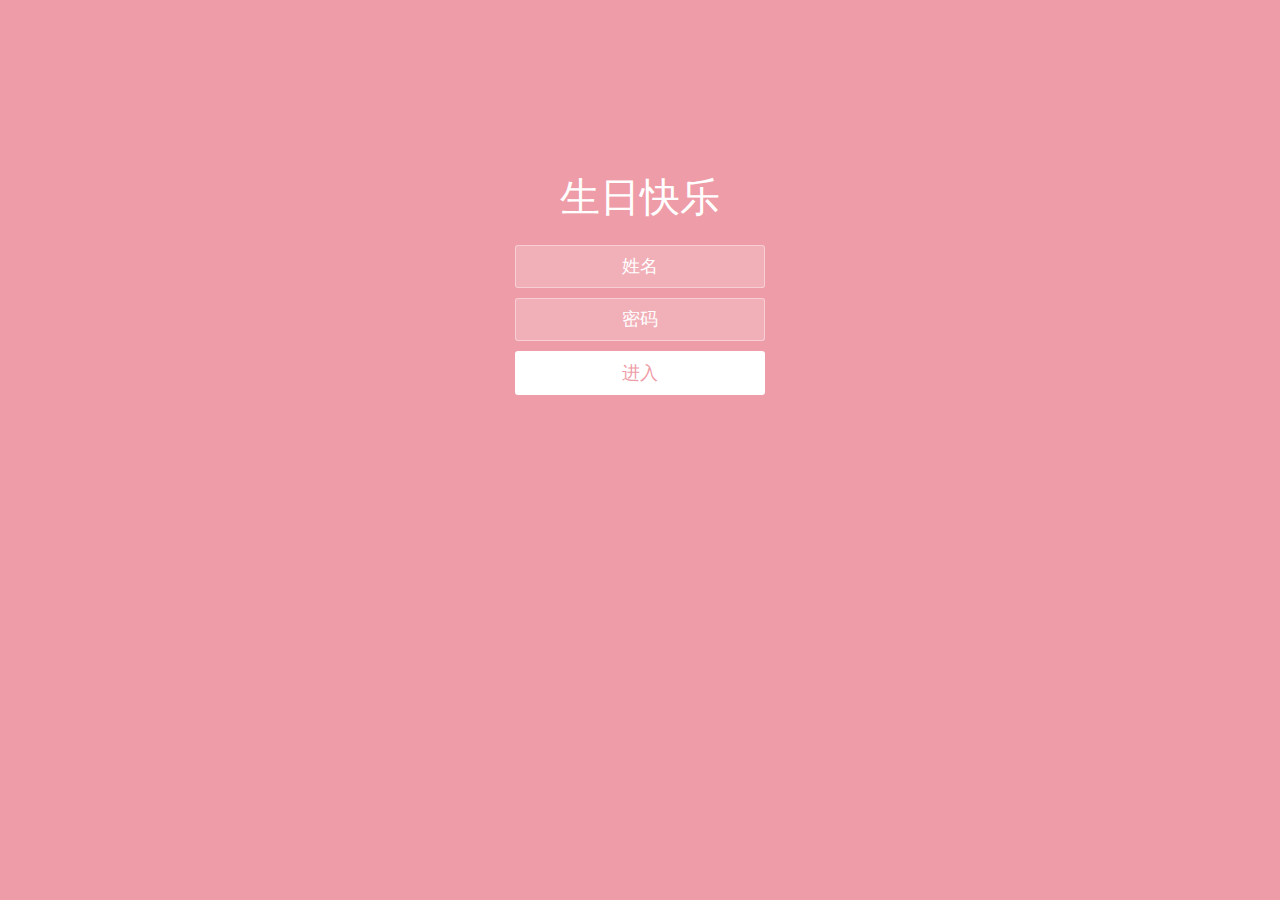
<file: index.html>
<!doctype html>
<html lang="zh">
<head>
<meta charset="UTF-8">
<meta http-equiv="X-UA-Compatible" content="IE=edge,chrome=1"> 
<meta name="viewport" content="width=device-width, initial-scale=1.0">
<title>Happy Birthday</title>
<link rel="stylesheet" type="text/css" href="css/styles.css">
</head>
<body>
<div class="htmleaf-container">
	<div class="wrapper">
		<div class="container">
			<h1>生日快乐</h1>
			
			<form class="form">
				<input id="userName" name="userName" type="text" placeholder="姓名">
				<input id="pwd" name="pwd" type="password" placeholder="密码">
				<button type="submit" id="login-button">进入</button>
			</form>
		</div>
		
		<ul class="bg-bubbles">
			<li></li>
			<li></li>
			<li></li>
			<li></li>
			<li></li>
			<li></li>
			<li></li>
			<li></li>
			<li></li>
			<li></li>
		</ul>
	</div>
</div>

<script src="js/jquery-2.1.1.min.js" type="text/javascript"></script>
<script src="js/jquery-1.8.4.min.js" type="text/javascript"></script>
<a href="https://beian.miit.gov.cn/" target="_blank">京ICP备20012399号-2</a>

</body>
</html>
</file>
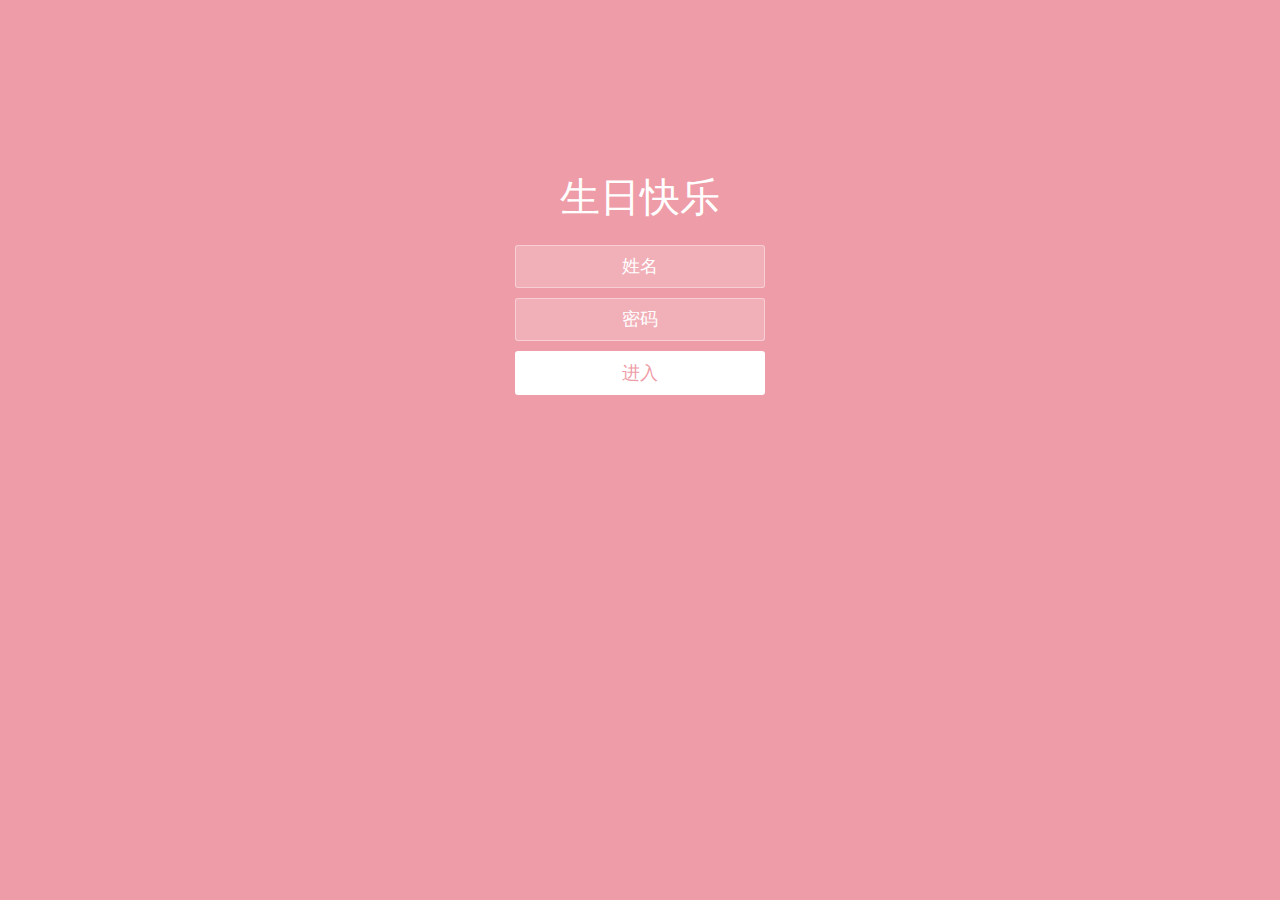
<file: love/index.html>
<!doctype html>
<html lang="zh">
<head>
<meta charset="UTF-8">
<meta http-equiv="X-UA-Compatible" content="IE=edge,chrome=1"> 
<meta name="viewport" content="width=device-width, initial-scale=1.0">
<title>Happy Birthday</title>
<link rel="stylesheet" type="text/css" href="css/styles.css">
</head>
<body>
<div class="htmleaf-container">
	<div class="wrapper">
		<div class="container">
			<h1>生日快乐</h1>
			
			<form class="form">
				<input id="userName" name="userName" type="text" placeholder="姓名">
				<input id="pwd" name="pwd" type="password" placeholder="密码">
				<button type="submit" id="login-button">进入</button>
			</form>
		</div>
		
		<ul class="bg-bubbles">
			<li></li>
			<li></li>
			<li></li>
			<li></li>
			<li></li>
			<li></li>
			<li></li>
			<li></li>
			<li></li>
			<li></li>
		</ul>
	</div>
</div>

<script src="js/jquery-2.1.1.min.js" type="text/javascript"></script>
<script src="js/jquery-1.8.4.min.js" type="text/javascript"></script>

</body>
</html>
</file>
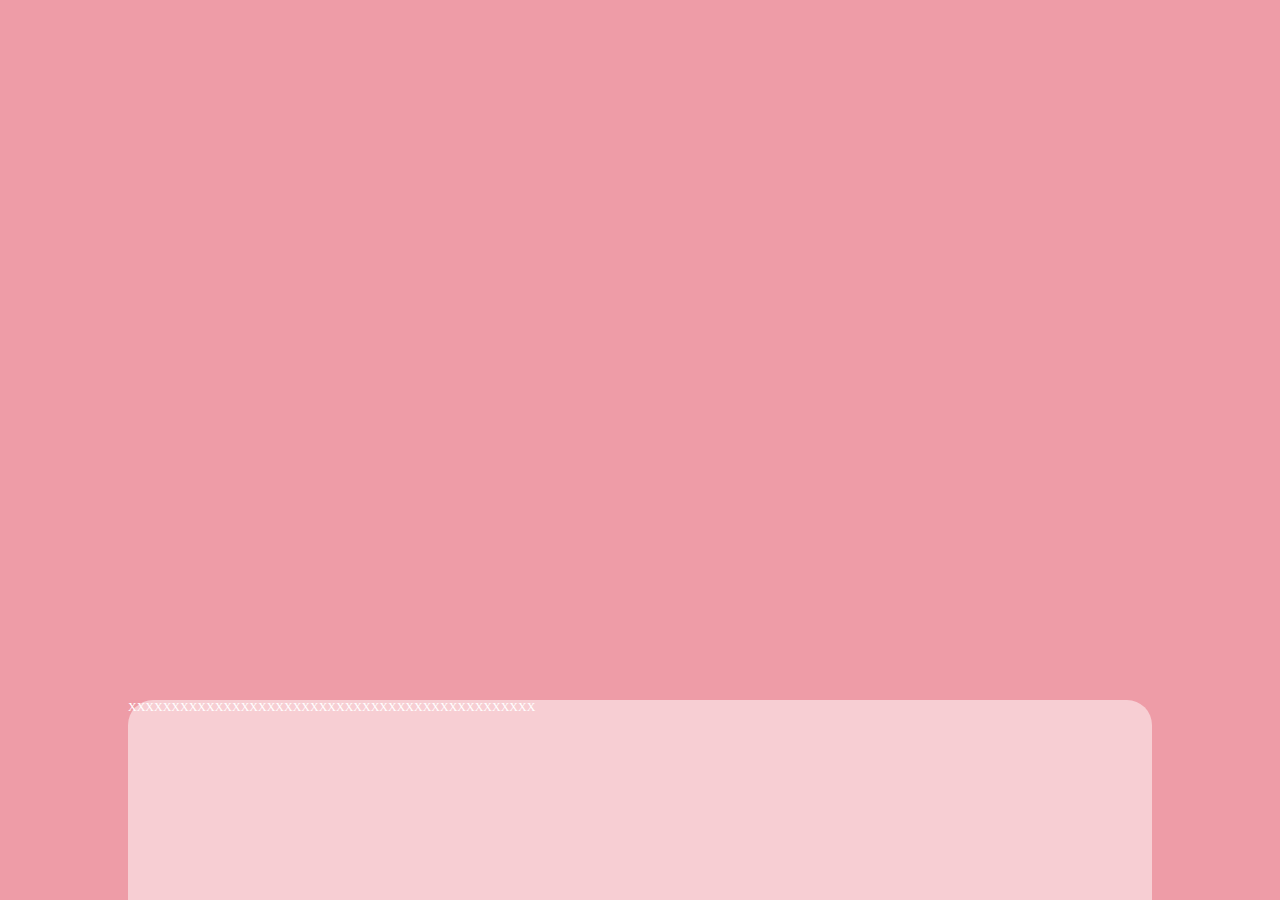
<file: love/Memories3.html>
<!doctype html>
<html lang="zh">
<head>
<meta charset="UTF-8">
<meta http-equiv="X-UA-Compatible" content="IE=edge,chrome=1"> 

<title>Happy Birthday</title>
 	
<link rel="stylesheet" type="text/css" href="css/styles.css">

	<link href="css/default3.css" type="text/css" rel="stylesheet">
	<script type="text/javascript" src="js/jquery.js"></script>
	<script type="text/javascript" src="js/garden.js"></script>
    <script type="text/javascript" src="js/functions.js"></script>
</head>
<body>

	<div class="wrapper">

		<div class="fkzhj">	
		<div id="content">
			
			<div id="loveHeart">
				<canvas id="garden"></canvas>
				<div id="words">
					<div id="messages">
						Minyue, I have fallen in love with you for
						<div id="elapseClock"></div>
					</div>
					<div id="loveu">
						Love u forever and ever.<br/>
						<div class="signature">- hackerzhou</div>
					</div>
				</div>
			</div>
		</div>


		<div class="ly-box01">
		  <div class="fkzhj">
		  <p> XXXXXXXXXXXXXXXXXXXXXXXXXXXXXXXXXXXXXXXXXXXXXXX</p>
		  </div>
		</div>
		
		<ul class="bg-bubbles">
			<li></li>
			<li></li>
			<li></li>
			<li></li>
			<li></li>
			<li></li>
			<li></li>
			<li></li>
			<li></li>
			<li></li>
		</ul>
	</div>
</div>
 <audio src="music/1.mp3" autoplay="autoplay" loop="loop">
		<script type="text/javascript">
		var offsetX = $("#loveHeart").width() / 2;
		var offsetY = $("#loveHeart").height() / 2 - 55;
		var together = new Date();
		together.setFullYear(2016, 8, 2);
		together.setHours(22);
		together.setMinutes(0);
		together.setSeconds(0);
		together.setMilliseconds(0);
		
		if (!document.createElement('canvas').getContext) {
			var msg = document.createElement("div");
			msg.id = "errorMsg";
			msg.innerHTML = "Your browser doesn't support HTML5!<br/>Recommend use Chrome 14+/IE 9+/Firefox 7+/Safari 4+"; 
			document.body.appendChild(msg);
			$("#code").css("display", "none")
			$("#copyright").css("position", "absolute");
			$("#copyright").css("bottom", "10px");
		    document.execCommand("stop");
		} else {
			setTimeout(function () {
				startHeartAnimation();
			}, 5000);

			timeElapse(together);
			setInterval(function () {
				timeElapse(together);
			}, 500);

			adjustCodePosition();
			$("#code").typewriter();
		}</script>
<script src="js/jquery-2.1.1.min.js" type="text/javascript"></script>
<script src="js/jquery-1.8.4.min.js" type="text/javascript"></script>

</body>
</html>
</file>
<file: css/styles.css>
* {
  box-sizing: border-box;
  margin: 0;
  padding: 0;
  font-weight: 300;
}
body {
  font-family:"Microsoft YaHei";
  color: white;
  font-weight: 300;
}
body ::-webkit-input-placeholder {
  /* WebKit browsers */
  font-family:"Microsoft YaHei";
  color: white;
  font-weight: 300;
}
body :-moz-placeholder {
  /* Mozilla Firefox 4 to 18 */
  font-family:"Microsoft YaHei";
  color: white;
  opacity: 1;
  font-weight: 300;
}
body ::-moz-placeholder {
  /* Mozilla Firefox 19+ */
  font-family:"Microsoft YaHei";
  color: white;
  opacity: 1;
  font-weight: 300;
}
body :-ms-input-placeholder {
  /* Internet Explorer 10+ */
  font-family:"Microsoft YaHei";
  color: white;
  font-weight: 300;
}
.wrapper {
  background: #ee9ca7;
  background: -webkit-linear-gradient(top left, #ee9ca7 0%, #ee9ca7 100%);
  background: linear-gradient(to bottom right, #ee9ca7 0%, #ee9ca7 100%);
  background-color:rgba(255,255,255,0.9);
  position: absolute;
  top:0;
  left: 0;
  width: 100%;
  height: 100%;
  overflow: hidden;

}

.wrapper.form-success .container h1 {
  -webkit-transform: translateY(85px);
      -ms-transform: translateY(85px);
          transform: translateY(85px);
}
.container {
  max-width: 600px;
  margin: 0 auto;
  margin-top: 7%;
  padding: 80px 0;
  height: 400px;
  text-align: center;
}
.container h1 {
  font-size: 40px;
  -webkit-transition-duration: 1s;
          transition-duration: 1s;
  -webkit-transition-timing-function: ease-in-put;
          transition-timing-function: ease-in-put;
  font-weight: 200;
}
form {
  padding: 20px 0;
  position: relative;
  z-index: 2;
}
form input {
  -webkit-appearance: none;
     -moz-appearance: none;
          appearance: none;
  outline: 0;
  border: 1px solid rgba(255, 255, 255, 0.4);
  background-color: rgba(255, 255, 255, 0.2);
  width: 250px;
  border-radius: 3px;
  padding: 10px 15px;
  margin: 0 auto 10px auto;
  display: block;
  text-align: center;
  font-family: "Microsoft YaHei";
  font-size: 18px;
  color: white;
  -webkit-transition-duration: 0.25s;
          transition-duration: 0.25s;
  font-weight: 300;
}
form input:hover {
  background-color: rgba(255, 255, 255, 0.4);
}
form input:focus {
  background-color: white;
  width: 300px;
  color: #ee9ca7;
}
form button {
  -webkit-appearance: none;
     -moz-appearance: none;
          appearance: none;
  outline: 0;
  background-color: white;
  font-family: "Microsoft YaHei";
  border: 0;
  padding: 10px 15px;
  color: #ee9ca7;
  border-radius: 3px;
  width: 250px;
  cursor: pointer;
  font-size: 18px;
  -webkit-transition-duration: 0.25s;
          transition-duration: 0.25s;
}
form button:hover {
  background-color: #f5f7f9;
}
.bg-bubbles {
  position: absolute;
  top: 0;
  left: 0;
  width: 100%;
  height: 100%;
  z-index: 1;
}
.bg-bubbles li {
  position: absolute;
  list-style: none;
  display: block;
  width: 40px;
  height: 40px;
  background-color: rgba(255, 255, 255, 0.15);
  bottom: -160px;
  -webkit-animation: square 30s infinite;
  animation: square 30s infinite;
  -webkit-transition-timing-function: linear;
  transition-timing-function: linear;
}
.bg-bubbles li:nth-child(1) {
  left: 10%;
}
.bg-bubbles li:nth-child(2) {
  left: 20%;
  width: 80px;
  height: 80px;
  -webkit-animation-delay: 2s;
          animation-delay: 2s;
  -webkit-animation-duration: 17s;
          animation-duration: 17s;
}
.bg-bubbles li:nth-child(3) {
  left: 25%;
  -webkit-animation-delay: 4s;
          animation-delay: 4s;
}
.bg-bubbles li:nth-child(4) {
  left: 40%;
  width: 60px;
  height: 60px;
  -webkit-animation-duration: 22s;
          animation-duration: 22s;
  background-color: rgba(255, 255, 255, 0.25);
}
.bg-bubbles li:nth-child(5) {
  left: 70%;
}
.bg-bubbles li:nth-child(6) {
  left: 80%;
  width: 120px;
  height: 120px;
  -webkit-animation-delay: 3s;
          animation-delay: 3s;
  background-color: rgba(255, 255, 255, 0.2);
}
.bg-bubbles li:nth-child(7) {
  left: 32%;
  width: 160px;
  height: 160px;
  -webkit-animation-delay: 7s;
          animation-delay: 7s;
}
.bg-bubbles li:nth-child(8) {
  left: 55%;
  width: 20px;
  height: 20px;
  -webkit-animation-delay: 15s;
          animation-delay: 15s;
  -webkit-animation-duration: 40s;
          animation-duration: 40s;
}
.bg-bubbles li:nth-child(9) {
  left: 25%;
  width: 10px;
  height: 10px;
  -webkit-animation-delay: 2s;
          animation-delay: 2s;
  -webkit-animation-duration: 40s;
          animation-duration: 40s;
  background-color: rgba(255, 255, 255, 0.3);
}
.bg-bubbles li:nth-child(10) {
  left: 90%;
  width: 160px;
  height: 160px;
  -webkit-animation-delay: 11s;
          animation-delay: 11s;
}
@-webkit-keyframes square {
  0% {
    -webkit-transform: translateY(0);
            transform: translateY(0);
  }
  100% {
    -webkit-transform: translateY(-900px) rotate(600deg);
            transform: translateY(-900px) rotate(600deg);
  }
}
@keyframes square {
  0% {
    -webkit-transform: translateY(0);
            transform: translateY(0);
  }
  100% {
    -webkit-transform: translateY(-900px) rotate(600deg);
            transform: translateY(-900px) rotate(600deg);
  }
}





.happy {
	position:absolute;
 width:206px;	left:50%;
margin-left:-103px;	top:49%;

margin-top:60px;	opacity: 1;
	animation: happybirthdays 10s;
	animation-delay: 0s;
}
@keyframes happybirthdays {
	0% {
		position:absolute;
		top:45%;
		opacity: 0;
	}
	70% {
		position:absolute;
		top:45%;
		opacity: 0;
	}
	100% {
		position:absolute;
		top:49%;
		opacity: 1;
	}
}
@-webkit-keyframes happybirthdays {
	0% {
		position:absolute;
		top:45%;
		opacity: 0;
	}
	70% {
		position:absolute;
		top:45%;
		opacity: 0;
	}
	100% {
		position:absolute;
		top:49%;
		opacity: 1;
	}
}


.button-style1 ,.button-style2{
	position:absolute;
	top:70%;
	opacity:1;
	z-index:100;
}
.button-style1 {
	position:absolute;
	left:20%;
margin-left:-50px;
	animation:btn1 15s;
}
.button-style2 {
	position:absolute;
	right:20%;
margin-right:-50px;
	animation:btn2 15s;
}
@keyframes btn1 {
	0% {
		opacity:0;
		left:40%;
	}
	70% {
		opacity:0;
		left:40%;
	}
	100% {
		opacity:1;
		left:20%;
	}
}
@-webkit-keyframes btn1 {
	0% {
		opacity:0;
		left:40%;
	}
	70% {
		opacity:0;
		left:40%;
	}
	100% {
		opacity:1;
		left:20%;
	}
}
@keyframes btn2 {
	0% {
		opacity:0;
		right:40%;
	}
	70% {
		opacity:0;
		right:40%;
	}
	100% {
		opacity:1;
		right:20%;
	}
}
@-webkit-keyframes btn2 {
	0% {
		opacity:0;
		right:40%;
	}
	70% {
		opacity:0;
		right:40%;
	}
	100% {
		opacity:1;
		right:20%;
	}
}


.lk1,.lk2 {
	text-decoration:none;
	font-family: Microsoft YaHei;
	color:#fff;
	transition:all 0.5s;
}
.link1,.link2 {
	width:120px;
	height:55px;
	border:2px solid #fff;
	-webkit-border:1px solid #fff;
	border-radius:30px;
	font-size: 23px;
	text-align:center;
	background: #ee9ca7;
	transition:all 0.8s;
}
.link2 {
	cursor:not-allowed;
}
.bt1,.bt2 {
	position:relative;
	top:22%;
	vertical-align:middle;
}

a.lk1:hover {
	color:#ee9ca7;
	transition:all 0.5s;
}
.link1:hover {
	background-color:#fff;
	background-color:rgba(255,255,255,0,2);
	border:2px solid #BBB;
	transition:all 0.8s;
}
a.lk2:hover {
	color:#ee9ca7;
	transition:all 0.5s;
}
.link2:hover {
	background-color:#fff;
	background-color:rgba(255,255,255,0,2);
	border:2px solid #BBB;
	transition:all 0.8s;
}


.text {
  color: #8b6a60;
  font-family: 'Lato', sans-serif;
  font-weight: 300;
  font-style: italic;
  text-align: center;
}
.text h1 {
  font-size: 1.4em;
}
</file>
<file: love/css/styles.css>
* {
  box-sizing: border-box;
  margin: 0;
  padding: 0;
  font-weight: 300;
}
body {
  font-family:"Microsoft YaHei";
  color: white;
  font-weight: 300;
}
body ::-webkit-input-placeholder {
  /* WebKit browsers */
  font-family:"Microsoft YaHei";
  color: white;
  font-weight: 300;
}
body :-moz-placeholder {
  /* Mozilla Firefox 4 to 18 */
  font-family:"Microsoft YaHei";
  color: white;
  opacity: 1;
  font-weight: 300;
}
body ::-moz-placeholder {
  /* Mozilla Firefox 19+ */
  font-family:"Microsoft YaHei";
  color: white;
  opacity: 1;
  font-weight: 300;
}
body :-ms-input-placeholder {
  /* Internet Explorer 10+ */
  font-family:"Microsoft YaHei";
  color: white;
  font-weight: 300;
}
.wrapper {
  background: #ee9ca7;
  background: -webkit-linear-gradient(top left, #ee9ca7 0%, #ee9ca7 100%);
  background: linear-gradient(to bottom right, #ee9ca7 0%, #ee9ca7 100%);
  background-color:rgba(255,255,255,0.9);
  position: absolute;
  top:0;
  left: 0;
  width: 100%;
  height: 100%;
  overflow: hidden;

}

.wrapper.form-success .container h1 {
  -webkit-transform: translateY(85px);
      -ms-transform: translateY(85px);
          transform: translateY(85px);
}
.container {
  max-width: 600px;
  margin: 0 auto;
  margin-top: 7%;
  padding: 80px 0;
  height: 400px;
  text-align: center;
}
.container h1 {
  font-size: 40px;
  -webkit-transition-duration: 1s;
          transition-duration: 1s;
  -webkit-transition-timing-function: ease-in-put;
          transition-timing-function: ease-in-put;
  font-weight: 200;
}
form {
  padding: 20px 0;
  position: relative;
  z-index: 2;
}
form input {
  -webkit-appearance: none;
     -moz-appearance: none;
          appearance: none;
  outline: 0;
  border: 1px solid rgba(255, 255, 255, 0.4);
  background-color: rgba(255, 255, 255, 0.2);
  width: 250px;
  border-radius: 3px;
  padding: 10px 15px;
  margin: 0 auto 10px auto;
  display: block;
  text-align: center;
  font-family: "Microsoft YaHei";
  font-size: 18px;
  color: white;
  -webkit-transition-duration: 0.25s;
          transition-duration: 0.25s;
  font-weight: 300;
}
form input:hover {
  background-color: rgba(255, 255, 255, 0.4);
}
form input:focus {
  background-color: white;
  width: 300px;
  color: #ee9ca7;
}
form button {
  -webkit-appearance: none;
     -moz-appearance: none;
          appearance: none;
  outline: 0;
  background-color: white;
  font-family: "Microsoft YaHei";
  border: 0;
  padding: 10px 15px;
  color: #ee9ca7;
  border-radius: 3px;
  width: 250px;
  cursor: pointer;
  font-size: 18px;
  -webkit-transition-duration: 0.25s;
          transition-duration: 0.25s;
}
form button:hover {
  background-color: #f5f7f9;
}
.bg-bubbles {
  position: absolute;
  top: 0;
  left: 0;
  width: 100%;
  height: 100%;
  z-index: 1;
}
.bg-bubbles li {
  position: absolute;
  list-style: none;
  display: block;
  width: 40px;
  height: 40px;
  background-color: rgba(255, 255, 255, 0.15);
  bottom: -160px;
  -webkit-animation: square 30s infinite;
  animation: square 30s infinite;
  -webkit-transition-timing-function: linear;
  transition-timing-function: linear;
}
.bg-bubbles li:nth-child(1) {
  left: 10%;
}
.bg-bubbles li:nth-child(2) {
  left: 20%;
  width: 80px;
  height: 80px;
  -webkit-animation-delay: 2s;
          animation-delay: 2s;
  -webkit-animation-duration: 17s;
          animation-duration: 17s;
}
.bg-bubbles li:nth-child(3) {
  left: 25%;
  -webkit-animation-delay: 4s;
          animation-delay: 4s;
}
.bg-bubbles li:nth-child(4) {
  left: 40%;
  width: 60px;
  height: 60px;
  -webkit-animation-duration: 22s;
          animation-duration: 22s;
  background-color: rgba(255, 255, 255, 0.25);
}
.bg-bubbles li:nth-child(5) {
  left: 70%;
}
.bg-bubbles li:nth-child(6) {
  left: 80%;
  width: 120px;
  height: 120px;
  -webkit-animation-delay: 3s;
          animation-delay: 3s;
  background-color: rgba(255, 255, 255, 0.2);
}
.bg-bubbles li:nth-child(7) {
  left: 32%;
  width: 160px;
  height: 160px;
  -webkit-animation-delay: 7s;
          animation-delay: 7s;
}
.bg-bubbles li:nth-child(8) {
  left: 55%;
  width: 20px;
  height: 20px;
  -webkit-animation-delay: 15s;
          animation-delay: 15s;
  -webkit-animation-duration: 40s;
          animation-duration: 40s;
}
.bg-bubbles li:nth-child(9) {
  left: 25%;
  width: 10px;
  height: 10px;
  -webkit-animation-delay: 2s;
          animation-delay: 2s;
  -webkit-animation-duration: 40s;
          animation-duration: 40s;
  background-color: rgba(255, 255, 255, 0.3);
}
.bg-bubbles li:nth-child(10) {
  left: 90%;
  width: 160px;
  height: 160px;
  -webkit-animation-delay: 11s;
          animation-delay: 11s;
}
@-webkit-keyframes square {
  0% {
    -webkit-transform: translateY(0);
            transform: translateY(0);
  }
  100% {
    -webkit-transform: translateY(-900px) rotate(600deg);
            transform: translateY(-900px) rotate(600deg);
  }
}
@keyframes square {
  0% {
    -webkit-transform: translateY(0);
            transform: translateY(0);
  }
  100% {
    -webkit-transform: translateY(-900px) rotate(600deg);
            transform: translateY(-900px) rotate(600deg);
  }
}





.happy {
	position:absolute;
 width:206px;	left:50%;
margin-left:-103px;	top:49%;

margin-top:60px;	opacity: 1;
	animation: happybirthdays 10s;
	animation-delay: 0s;
}
@keyframes happybirthdays {
	0% {
		position:absolute;
		top:45%;
		opacity: 0;
	}
	70% {
		position:absolute;
		top:45%;
		opacity: 0;
	}
	100% {
		position:absolute;
		top:49%;
		opacity: 1;
	}
}
@-webkit-keyframes happybirthdays {
	0% {
		position:absolute;
		top:45%;
		opacity: 0;
	}
	70% {
		position:absolute;
		top:45%;
		opacity: 0;
	}
	100% {
		position:absolute;
		top:49%;
		opacity: 1;
	}
}


.button-style1 ,.button-style2{
	position:absolute;
	top:70%;
	opacity:1;
	z-index:100;
}
.button-style1 {
	position:absolute;
	left:20%;
margin-left:-50px;
	animation:btn1 15s;
}
.button-style2 {
	position:absolute;
	right:20%;
margin-right:-50px;
	animation:btn2 15s;
}
@keyframes btn1 {
	0% {
		opacity:0;
		left:40%;
	}
	70% {
		opacity:0;
		left:40%;
	}
	100% {
		opacity:1;
		left:20%;
	}
}
@-webkit-keyframes btn1 {
	0% {
		opacity:0;
		left:40%;
	}
	70% {
		opacity:0;
		left:40%;
	}
	100% {
		opacity:1;
		left:20%;
	}
}
@keyframes btn2 {
	0% {
		opacity:0;
		right:40%;
	}
	70% {
		opacity:0;
		right:40%;
	}
	100% {
		opacity:1;
		right:20%;
	}
}
@-webkit-keyframes btn2 {
	0% {
		opacity:0;
		right:40%;
	}
	70% {
		opacity:0;
		right:40%;
	}
	100% {
		opacity:1;
		right:20%;
	}
}


.lk1,.lk2 {
	text-decoration:none;
	font-family: Microsoft YaHei;
	color:#fff;
	transition:all 0.5s;
}
.link1,.link2 {
	width:120px;
	height:55px;
	border:2px solid #fff;
	-webkit-border:1px solid #fff;
	border-radius:30px;
	font-size: 23px;
	text-align:center;
	background: #ee9ca7;
	transition:all 0.8s;
}
.link2 {
	cursor:not-allowed;
}
.bt1,.bt2 {
	position:relative;
	top:22%;
	vertical-align:middle;
}

a.lk1:hover {
	color:#ee9ca7;
	transition:all 0.5s;
}
.link1:hover {
	background-color:#fff;
	background-color:rgba(255,255,255,0,2);
	border:2px solid #BBB;
	transition:all 0.8s;
}
a.lk2:hover {
	color:#ee9ca7;
	transition:all 0.5s;
}
.link2:hover {
	background-color:#fff;
	background-color:rgba(255,255,255,0,2);
	border:2px solid #BBB;
	transition:all 0.8s;
}


.text {
  color: #8b6a60;
  font-family: 'Lato', sans-serif;
  font-weight: 300;
  font-style: italic;
  text-align: center;
}
.text h1 {
  font-size: 1.4em;
}
</file>
<file: love/css/default3.css>
body{margin:0;padding:0;background:#ffe;font-size:12px;}#mainDiv{width:100%;height:100%}#loveHeart{position:absolute;      top:20px;     left:50%;     margin-left:-335px;  width:670px;height:625px}#garden{width:100%;height:100%}#elapseClock{text-align:right;font-size:18px;margin-top:10px;margin-bottom:10px}#words{font-family:"sans-serif";width:500px;font-size:24px;color:#666}#messages{display:none}#elapseClock .digit{font-family:"digit";font-size:36px}#loveu{padding:5px;font-size:22px;margin-top:80px;margin-right:120px;text-align:right;display:none}#loveu .signature{margin-top:10px;font-size:20px;font-style:italic}#clickSound{display:none}#code{float:left;width:440px;height:400px;color:#333;font-family:"Consolas","Monaco","Bitstream Vera Sans Mono","Courier New","sans-serif";font-size:12px}#code .string{color:#2a36ff}#code .keyword{color:#7f0055;font-weight:bold}#code .placeholder{margin-left:15px}#code .space{margin-left:7px}#code .comments{color:#3f7f5f}#copyright{margin-top:10px;text-align:center;width:100%;color:#666}#errorMsg{width:100%;text-align:center;font-size:24px;position:absolute;top:100px;left:0}#copyright a{color:#666}

fkzhj{


font-family: Microsoft YaHei;
	font-size: 30px;
	text-shadow: 1px;
	font-color: #000;}
.ly-box01 {
		margin-bottom:-800px;
		width:80%;
		height:550px;
		border-radius: 25px;
		background-color:rgba(255,255,255,0.5);
		position: absolute;
		left: 10%;
		bottom: 50%;	
	animation:box_to_point 2.5s 0
}

@keyframes box_to_point{
	0% {
		margin-bottom:50%;
		width:50px;
		height:50px;
		border-radius: 25px;
		position: absolute;
		left: 48%;
		bottom: 50%;
		}
	100% {
		margin-bottom:-800px;
		width:80%;
		height:550px;
		border-radius: 25px;
		background-color:rgba(255,255,255,0.5);
		position: absolute;
		left: 10%;
		bottom: 50%;
	}

	}

.ly-txt01 {
	position:absolute;
	width: 70%;
	left:15%;
	top:850px;
}

.ly-txt13 {
	font-family: Microsoft YaHei;
	font-size: 30px;
	text-shadow: 1px;
	font-color: #000;
	position: absolute;
	width: 70%;
	left:15%;
	top:800px;
	opacity: 0;
	transition: all 0.5s;
}
.active .ly-txt13 {
	opacity: 1;
	transition-delay: 6s;
}
</file>
